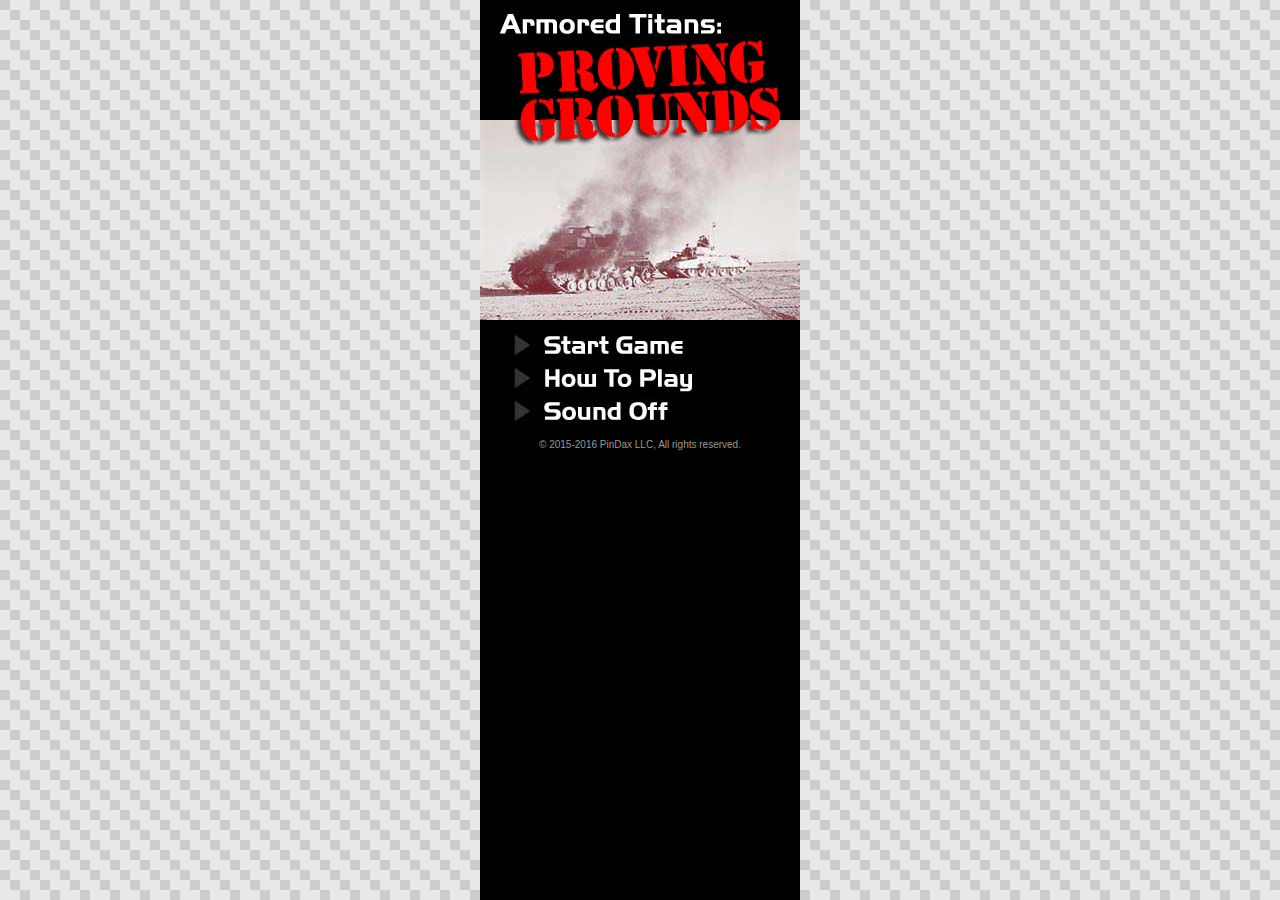
<file: index.html>
<!DOCTYPE html>

<!--script src="js/jquery-3.0.0.min.js"></script-->
<script src="js/velocity.min.js"></script>
<script src="js/cufon-yui.js"></script>
<script src="js/Handel_Gothic.font.js"></script>
<script src="js/soundmanager2-jsmin.js"></script>
<script src="js/Thunder/thunder-1.2.0.js"></script>
<script src="js/Thunder/gui/scrollbar.min.js"></script>
<script src="js/Widget/ScrollWidget.js"></script>
<script src="js/Game/Indicator.js"></script>
<script src="js/Game/StatusBar.js"></script>
<script src="js/Game/Projectile.js"></script>
<script src="js/Game/Animation.js"></script>
<script src="js/Game/NodeMap.js"></script>
<script src="js/Game/Barrier.js"></script>
<script src="js/Game/Entity.js"></script>
<script src="js/Game/MobileEntity.js"></script>
<script src="js/Game/StaticEntity.js"></script>
<script src="js/Game/TankEntity.js"></script>
<script src="js/Game/PlayerTankEntity.js"></script>
<script src="js/Game/EnemyTankEntity.js"></script>
<script src="js/Game/Button.js"></script>
<script src="js/Game/LevelManager.js"></script>
<script src="js/Game/MiniMap.js"></script>
<script src="js/Game/NavBar.js"></script>
<script src="js/Game/MessageWidget.js"></script>
<script src="js/Game/Dialog.js"></script>
<script src="js/Game/Game.js"></script>
<script src="js/Game/Application.js"></script>

<html>
  <head>
    <title>Armored Titans: Proving Grounds</title>
    <link href="css/styles.css" rel="stylesheet" type="text/css">
    <meta name="viewport" content="width=device-width; initial-scale=1.0; maximum-scale=1.0; user-scalable=0">
    <meta name="apple-mobile-web-app-capable" content="yes" />
    <meta http-equiv="Content-Type" content="text/html; charset=utf-8">
  </head>
  <body>
    <div id="root">
		<div id="progress_box">
			<img src="image/load_pic.jpg"/>
			<div id="progress_bar"></div>
			<div id="progress_field">Loading...</div>
		</div>
    </div>    
    <div id="preloader" style="display: none"></div>
  </body>
</html>

<script type="text/javascript">
Thunder.DEBUG = true;
let App;
let debug = Thunder.DEBUG;
let gIsMobile = (navigator.userAgent.toLowerCase().search(/iphone|ipod|ipad|android|mobile|sony|symbian|nokia|samsung|windows ce|epoc|opera mini|nitro|j2me|netfront|mot|blackberry|ericsson|panasonic|philips|sanyo|sharp|portalmmm|blazer|avantgo|danger|palm|series60|palmso|urce|pocketpc|smartphone|rover|ipaq|alcatel|ericy|vodafone/i) > -1);
let gAudio = [];
let gBackgroundAudio = [];
let gHost = "pindax.com";
let gUserLevel = 1;
let gUserMaps = [];
let gAchievements = [];
let gResumeAudio = true;

for(let i = 1; i <= 16; i++) {
	let c = (i < 10) ? "0" + i : i;
	gAchievements["LEVEL_" + i] = {"key":"level" + c,"description":"Complete Level " + i};
}

gAchievements["THE_ASPHALT_JUNGLE"] = {"key":"the_asphalt_jungle","description":"Win a battle on The Asphalt Jungle"};
gAchievements["THE_CAN_OPENER"] = {"key":"the_can_opener","description":"Win a battle on The Can Opener"};
gAchievements["THE_TURKEY_SHOOT"] = {"key":"the_turkey_shoot","description":"Win a battle on The Turkey Shoot"};
gAchievements["THE_GAUNTLET"] = {"key":"the_gauntlet","description":"Win a battle on The Gauntlet"};
gAchievements["THE_MEAT_GRINDER"] = {"key":"the_meat_grinder","description":"Win a battle on The Meat Grinder"};
gAchievements["THE_CAULDRON"] = {"key":"the_cauldron","description":"Win a battle on The Cauldron"};

let gImageLoaderCheckInterval;
let gImageLoaderTimeOutCounter = 0;
let gPreloaderImages; 

let h = "<img src='image/transpix.gif'/>";
h += "<img src='image/dialog/shade.png'/>";
h += "<img src='image/loader.gif'/>";
h += "<img src='image/start_pic.jpg'/>";
h += "<img src='image/bg_message.png'/>";
h += "<img src='image/btn/accept.jpg'/>";
h += "<img src='image/btn/cancel.jpg'/>";
h += "<img src='image/btn/chat.jpg'/>";
h += "<img src='image/btn/close.jpg'/>";
h += "<img src='image/btn/decline.jpg'/>";
h += "<img src='image/btn/howToPlay.jpg'/>";
h += "<img src='image/btn/likeTheGame.jpg'/>";
h += "<img src='image/btn/menu.jpg'/>";
h += "<img src='image/btn/more.jpg'/>";
h += "<img src='image/btn/multiplayer.jpg'/>";
h += "<img src='image/btn/nextLevel.jpg'/>";
h += "<img src='image/btn/no.jpg'/>";
h += "<img src='image/btn/ok.jpg'/>";
h += "<img src='image/btn/quit.jpg'/>";
h += "<img src='image/btn/replayLevel.jpg'/>";
h += "<img src='image/btn/send.jpg'/>";
h += "<img src='image/btn/sendChallenge.jpg'/>";
h += "<img src='image/btn/share.jpg'/>";
h += "<img src='image/btn/singleplayer.jpg'/>";
h += "<img src='image/btn/soundOff.jpg'/>";
h += "<img src='image/btn/soundOffSmall.jpg'/>";
h += "<img src='image/btn/soundOn.jpg'/>";
h += "<img src='image/btn/soundOnSmall.jpg'/>";
h += "<img src='image/btn/start.jpg'/>";
h += "<img src='image/btn/video.jpg'/>";
h += "<img src='image/btn/x.jpg'/>";
h += "<img src='image/btn/yes.jpg'/>";
h += "<img src='image/btn/signIn.jpg'/>";
h += "<img src='image/btn/cancelSmall.jpg'/>";
h += "<img src='image/inGameLogo.png'/>";
h += "<img src='image/TheAsphaultJungle.jpg'/>";
h += "<img src='image/TheCanOpener.jpg'/>";
h += "<img src='image/TheCauldron.jpg'/>";
h += "<img src='image/TheGauntlet.jpg'/>";
h += "<img src='image/TheMeatGrinder.jpg'/>";
h += "<img src='image/TheTurkeyShoot.jpg'/>";
h += "<img src='image/House40-Destroyed.png'/>";
h += "<img src='image/House40-blue.png'/>";
h += "<img src='image/House40-pink.png'/>";
h += "<img src='image/House40-green.png'/>";
h += "<img src='image/House40-white.png'/>";
h += "<img src='image/House60-Destroyed.png'/>";
h += "<img src='image/House60-garage.png'/>";
h += "<img src='image/House60-green.png'/>";
h += "<img src='image/House60-purple.png'/>";
h += "<img src='image/House80-blue.png'/>";
h += "<img src='image/House80-Destroyed.png'/>";
h += "<img src='image/House80-green.png'/>";
h += "<img src='image/House80-orange.png'/>";
h += "<img src='image/House80-yellow.png'/>";
h += "<img src='image/pond100x120.png'/>";
h += "<img src='image/pond100x80.png'/>";
h += "<img src='image/pond140x160.png'/>";
h += "<img src='image/river-bottom.png'/>";
h += "<img src='image/river-middle.png'/>";
h += "<img src='image/river-top.png'/>";
h += "<img src='image/Tree40-Destroyed.png'/>";
h += "<img src='image/Tree40-summer.png'/>";
h += "<img src='image/DestroyedEnemyTankStrip.png'/>";
h += "<img src='image/DestroyedPlayerTankStrip.png'/>";
h += "<img src='image/PlayerTankStrip.png'/>";
h += "<img src='image/EnemyTankStrip.png'/>";
h += "<img src='image/marker.jpg'/>";
h += "<img src='image/OrientationStrip.png'/>";
h += "<img src='image/ExplosionStrip.png'/>";
h += "<img src='image/shell.jpg'/>";
h += "<img src='image/TargetStrip.png'/>"; 
document.getElementById("preloader").innerHTML = h;

gPreloaderImages = document.querySelectorAll("#preloader img");
gImageLoaderCheckInterval = setInterval(imageLoadChecker,100);
document.getElementById("root").style.width = window.innerWidth;

function imageLoadChecker() {	
	//ensure that all preloader images have loaded before proceeding	
	let c = 0;
	
	if(gPreloaderImages.length > 0 && (++gImageLoaderTimeOutCounter) < 200) {		
		for(let i = 0; i < gPreloaderImages.length; i++) {
			if ( gPreloaderImages[i].complete || gPreloaderImages[i].readyState == 4 || gPreloaderImages[i].readyState == "complete" ) {
				c++;
			}
		}
		
		let p = Math.floor(c / (gPreloaderImages.length / 100));
		document.getElementById("progress_field").innerHTML = "Loading: " + p + "%";
		document.getElementById("progress_bar").style.width = ((160 / 100) * p) + "px";
		
		if(c >= gPreloaderImages.length) {
			start();
		}
	} else {
		if(gImageLoaderTimeOutCounter >= 200) {
			if(window.console) console.log("Image Loader timed out.");
		}
		
		start();
	}
}

function start() {
	clearInterval(gImageLoaderCheckInterval);
	
	if(gIsMobile) {
		document.getElementById("root").addEventListener("touchmove", function(event){ event.preventDefault(); });
	}
	
	Cufon.replace('.Handel_Gothic', { fontFamily: 'Handel Gothic D', display: 'block' });
	App = new Application(document.getElementById("root"),debug);
	
	soundManager.setup({
		debugMode: false 
	});
	
	soundManager.onready(function() {
		if (soundManager.supported() && !gIsMobile) {			
			gAudio["EXPLOSION"] = soundManager.createSound({ id: 'explosion', url: 'audio/explosion.mp3', autoLoad: true, stream: false });
			gAudio["CANON"] = soundManager.createSound({ id: 'canon', url: 'audio/canon.mp3', autoLoad: true, stream: false });
			gAudio["YES_SIR"] = soundManager.createSound({ id: 'yes_sir', url: 'audio/yes_sir.mp3', autoLoad: true, stream: false });
			gAudio["MOVING_OUT"] = soundManager.createSound({ id: 'moving_out', url: 'audio/moving_out.mp3', autoLoad: true, stream: false });
			gAudio["TARGET_CONFIRMED"] = soundManager.createSound({ id: 'target_confirmed', url: 'audio/target_confirmed.mp3', autoLoad: true, stream: false });
			gAudio["ATTACKING_TARGET"] = soundManager.createSound({ id: 'attacking_target', url: 'audio/attacking_target.mp3', autoLoad: true, stream: false });
			gAudio["ROGER_THAT"] = soundManager.createSound({ id: 'roger_that', url: 'audio/roger_that.mp3', autoLoad: true, stream: false });		
			gAudio["HIT"] = soundManager.createSound({ id: 'hit', url: 'audio/hit.mp3', autoLoad: true, stream: false });
			gAudio["ENEMY_DESTROYED"] = soundManager.createSound({ id: 'enemy_destroyed', url: 'audio/enemy_destroyed.mp3', autoLoad: true, stream: false });
			gAudio["CANT_MOVE_THERE"] = soundManager.createSound({ id: 'cant_move_there', url: 'audio/cant_move_there.mp3', autoLoad: true, stream: false });
			
			gBackgroundAudio.push(soundManager.createSound({ id: 'atpg_01', url: 'audio/atpg_01.mp3', autoLoad: true, stream: true }));
			gBackgroundAudio.push(soundManager.createSound({ id: 'atpg_02', url: 'audio/atpg_02.mp3', autoLoad: true, stream: true }));
			gBackgroundAudio.push(soundManager.createSound({ id: 'atpg_03', url: 'audio/atpg_03.mp3', autoLoad: true, stream: true }));
			gBackgroundAudio.push(soundManager.createSound({ id: 'atpg_04', url: 'audio/atpg_04.mp3', autoLoad: true, stream: true }));
			gBackgroundAudio.push(soundManager.createSound({ id: 'atpg_05', url: 'audio/atpg_05.mp3', autoLoad: true, stream: true }));
			gBackgroundAudio.push(soundManager.createSound({ id: 'atpg_06', url: 'audio/atpg_06.mp3', autoLoad: true, stream: true }));
			gBackgroundAudio.push(soundManager.createSound({ id: 'atpg_07', url: 'audio/atpg_07.mp3', autoLoad: true, stream: true }));
			gBackgroundAudio.push(soundManager.createSound({ id: 'atpg_08', url: 'audio/atpg_08.mp3', autoLoad: true, stream: true }));
			
			//App.playRandomBackgroundAudio();
		} else {
			if(window.console) { 
				console.log("soundManager did not load.")
			}
		}
	});
}
</script>
</file>
<file: css/styles.css>
img { behavior: url(js/iepngfix.htc); }
body { margin: 0; padding: 0; border: none; background-color:#666666; background: url("../image/tile.gif") repeat; font-family: Verdana, Helvetica, sans-serif; color: #FFFFFF; font-size:16px;}
a { color: #FF0000; }
a:hover { text-decoration: underline; }
p { margin: 0 0 8px 0; }
h1 { font-size: 22px; line-height: 1.4em; padding: 0; margin: 0 0 8px 0;}
h2 { font-size: 24px; line-height: 1.4em; padding: 0; margin: 0 0 8px 0;}
h3 { font-size: 26px; padding: 0; margin: 0; vertical-align: top; }
ul { list-style: none; padding: 0;}
li { padding: 0 0 8px 0; }

input { color: #FFFFFF; background-color: #000000; border: 1px solid #FFFFFF; }

.head { font-size: 26px; height: 26px; vertical-align: top; display: block;  } 
.clickable { cursor: pointer; border-style: none; }
.levelButton { width: 30px; height: 25px; padding: 2px; text-align: center; margin: 0 5px 5px 0; background-color: #FF0000; cursor: pointer; float: left;}
.grey { cursor: auto; background-color: #666666; }

.keyGroup { padding: 0 0 5px 0; }
.keyFunction { font-size: 12px; float: left; width: 200px; height: 25px; padding: 10px 2px 2px 8px; background-color: #333333;}
.keyChar { font-size: 12px; width: 60px; height: 25px; padding: 10px 2px 2px 2px; text-align: center; background-color: #FF0000; float: left; }

#root { position: absolute; overflow: hidden; top: 0px; left: 0px; bottom: 0px; right: 0px; }
#debug { position:absolute; display:none; top:10px; left:10px; width:400px; height:500px }

#progress_box { width: 160px; height: 185px; margin: 72px auto; position: relative;  background-color: #000000; }
#progress_field { position: absolute; top: 160px; width: 150px; height: 15px; color: #FFFFFF; padding: 5px; font-size: 10px; font-weight: bold }
#progress_bar { position: absolute; top: 160px;  width: 0px; height: 25px;  background-color: #FF0000; }

.container { width: 400px }
.container .content { margin: 20px 0 0 0; float: left; width: 700px;}
.container p, .container table { margin: 0 0 20px 0; }

.small { font-size: 10px }
.footer { font-size: 10px; text-align: center; color: #999999; font-family: Geneva, Arial, Helvetica, sans-serif; }

#ads { width: 300px; background-color: #000000; position: absolute; top: 0px; left: 0px; display: none; }
.ad { margin: 0; }
#ads .button { padding: 3px; margin: 0; background-color:#333333; color: #FFFFFF; font-weight: bold; font-size: 10px; text-align: center; cursor: pointer; }

.dialog { position: absolute; border: 5px solid #FFF; background-color: #000000; }
.border { position: absolute; border: 1px solid #FFF; background-color: #000000; }

h3 .cufon { display: block !important }

.selectbutton { background-color:#666666; }

/** clearfix **/

.clearfix:after {
    content: ".";
    display: block;
    clear: both;
    visibility: hidden;
    line-height: 0;
    height: 0;
}

.clearfix {
    display: inline-block;
}

html[xmlns] .clearfix {
    display: block;
}

* html .clearfix {
    height: 1%;
}

.clear {
	clear:both; 
}
</file>
